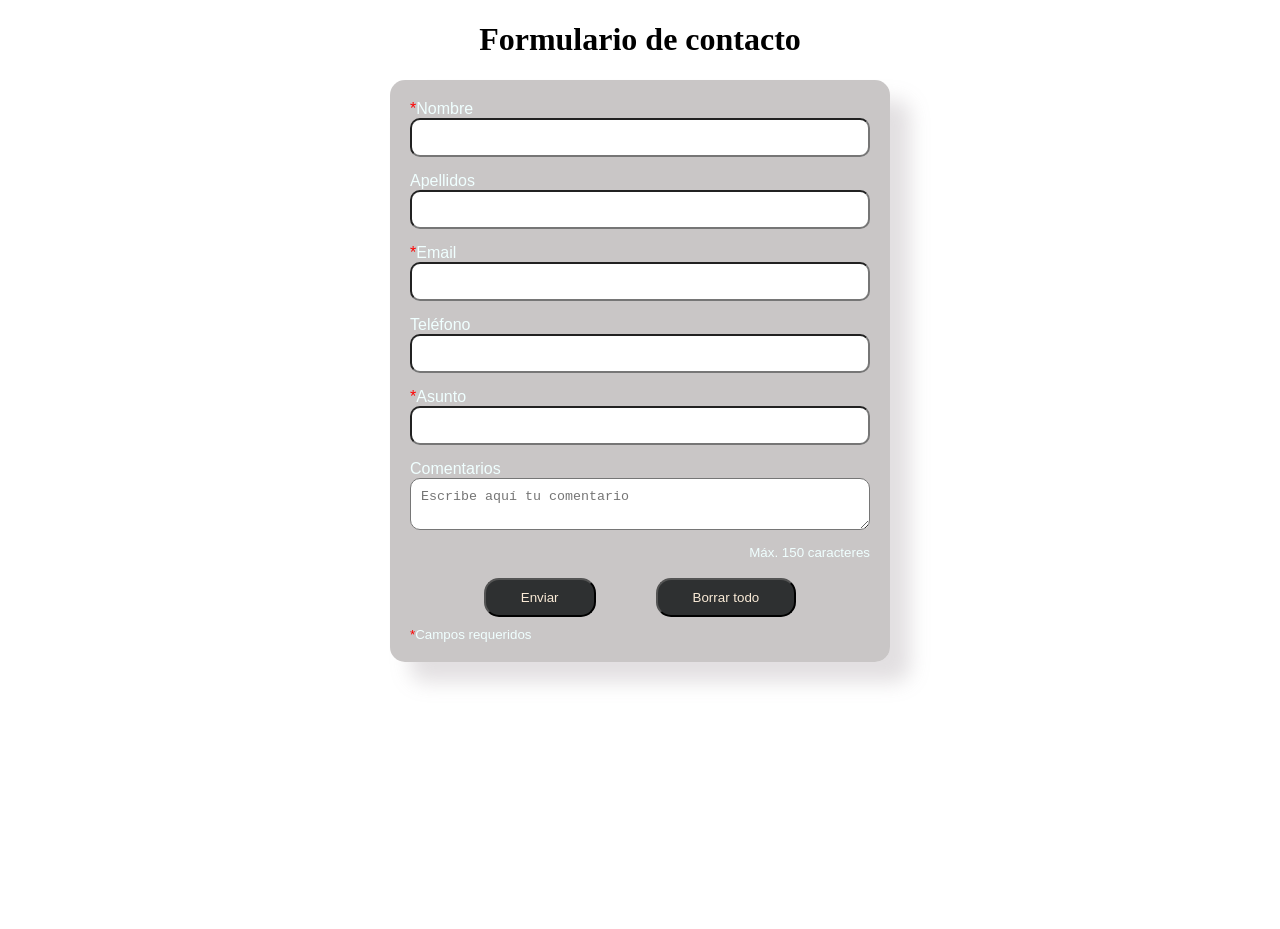
<file: contacto.html>
<!DOCTYPE html>
<html lang="en">
<head>
    <meta charset="UTF-8">
    <meta name="viewport" content="width=device-width, initial-scale=1.0">
    <title>Formulario</title>
    <link rel="stylesheet" href="contacto.css">
</head>
<body>

    <h1>Formulario de contacto</h1>
    <form action="https://formsubmit.co/c4fe2f0f3b13622d886715d35dca8aee" method="post" onsubmit="alert('Mensaje enviado!')">
        <label for="nombre"><span>*</span>Nombre</label>
        <input type="text" name="nombre" id="nombre" required>
        

        <label for="apellidos">Apellidos</label>
        <input type="text" name="apellidos" id="apellidos">
        

        <label for="email"><span>*</span>Email</label>
        <input type="email" name="email" id="email" required>
        

        <label for="tel">Teléfono</label>
        <input type="tel" pattern="[0-9]*" name="tel" id="tel">
        

        <label for="asunto"><span>*</span>Asunto</label>
        <input type="text" name="asunto" id="asunto" required>
        
        
        <label for="comentario">Comentarios</label>
        <textarea name="comentario" id="comentario" maxlength="150 caracteres" placeholder="Escribe aquí tu comentario"></textarea> <small class="comentario">Máx. 150 caracteres</small>
        <br>
        
        <div class="botones">
            <button type="submit">Enviar</button>
            <br>
            <button type="reset" value="Borrar todo">Borrar todo</button>
        </div>
        <small><span>*</span>Campos requeridos</small>

    </form>

</body>
</html>
</file>
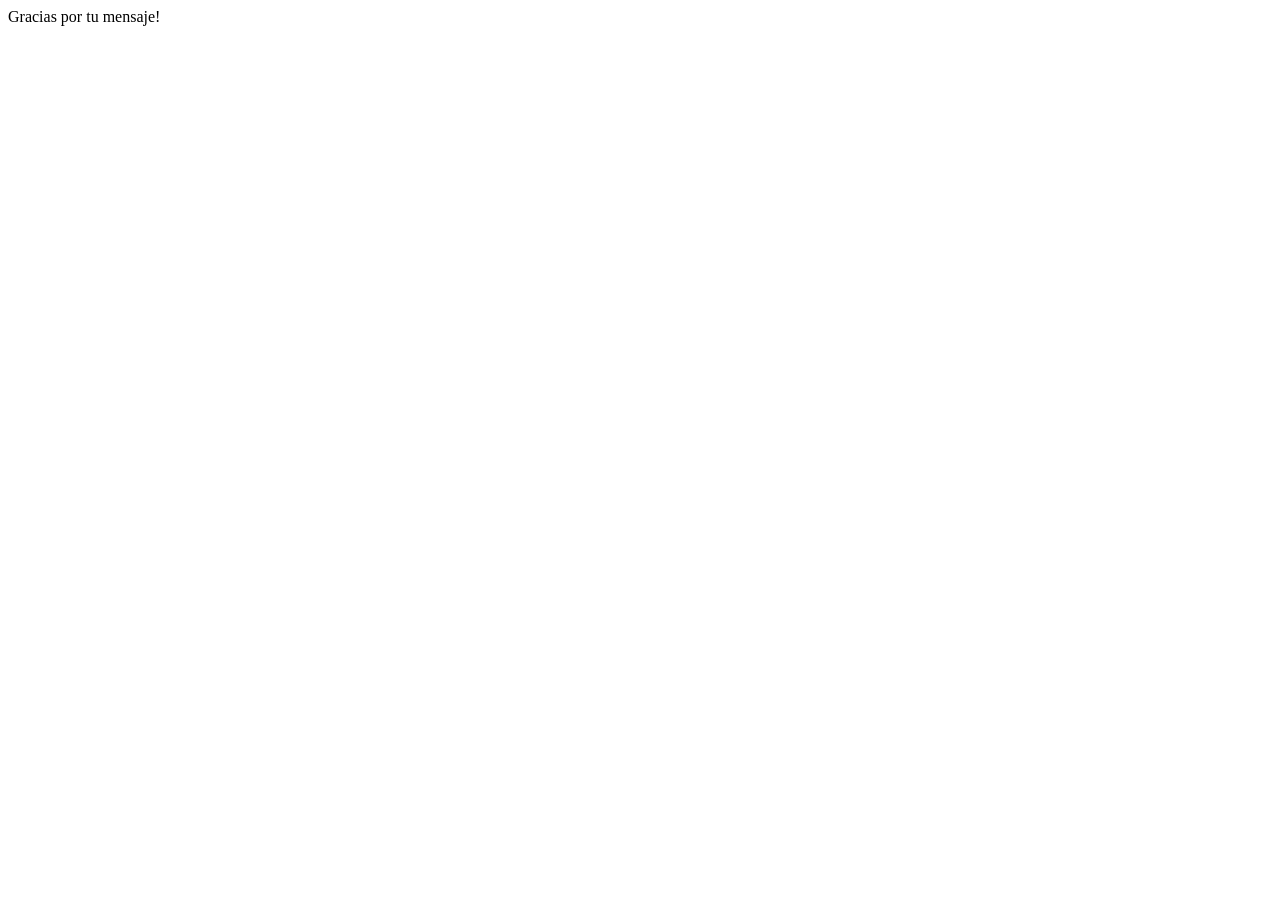
<file: recibido.html>
<!DOCTYPE html>
<html lang="en">
<head>
    <meta charset="UTF-8">
    <meta name="viewport" content="width=device-width, initial-scale=1.0">
    <title>Mensaje recibido</title>
</head>
<body>
    Gracias por tu mensaje!
</body>
</html>
</file>
<file: contacto.css>
body{
    background: linear-gradient(rgba(151, 148, 148, 0.438));
    background-repeat: no-repeat;
    background-size: cover;
    min-height: 100vh;
}

h1{
    display: flex;
    justify-content: center;
}

form{
    display: flex;
    flex-direction: column;
    background-color: rgba(180, 176, 176, 0.719);
    padding: 20px;
    color: azure;
    border-radius: 15px;
    font-family: Arial, Helvetica, sans-serif;

    min-width: 320px;
    max-width: 460px;
    margin: auto;

    box-shadow: 20px 20px 20px rgba(145, 136, 142, 0.267);
}

span{
    color: red;
}

input, textarea{
    margin-bottom: 15px;
    border-radius: 10px;
    padding: 10px;
    
}

textarea{
    resize: vertical;
}

.botones{
    display: flex;
    justify-content: center;
    align-items: center;
    gap: 30px;
    border-radius: 15px;
}

button{
    padding: 10px 35px;
    border-radius: 15px;
    margin-bottom: 10px;
    background-color: #2e3031;
    color: antiquewhite;
    
}

button:hover{
    background-color: rgb(170, 85, 15);
}

.comentario{
    display: flex;
    justify-content: right;
}
</file>
